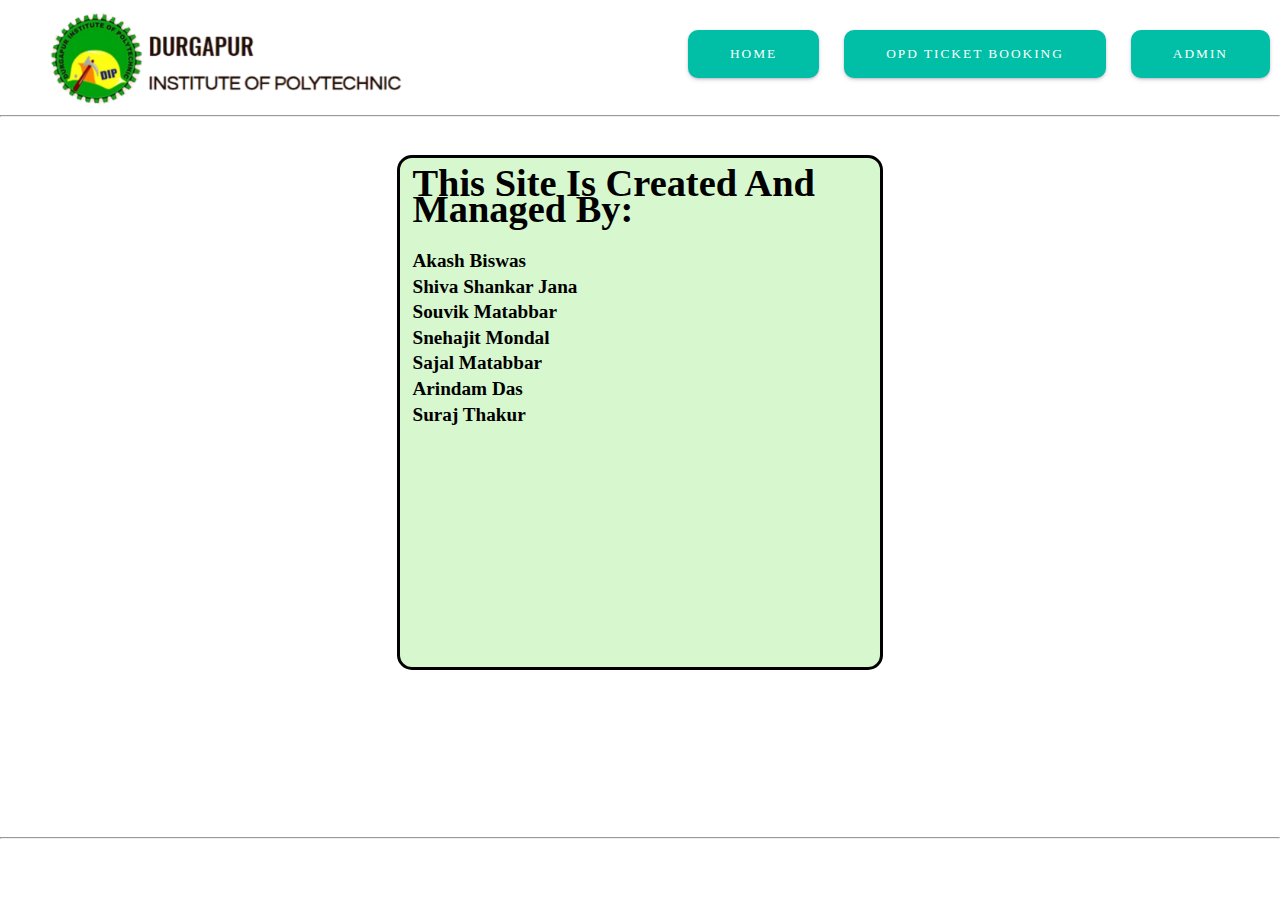
<file: admin.html>
<!DOCTYPE html>
<html lang="en">
<head>
    <meta charset="UTF-8">
    <meta name="viewport" content="width=device-width, initial-scale=1.0">
    <title>Admin</title>
    <link rel="stylesheet" href="admin.css">
    <link rel="icon" type="image/x-icon" href="images/logo1.ico">
</head>
<body>
<div id="main">
   
    <nav>
       
          <a href="index.html"> <div id="logo"><img src="images/logo2.png" ></div>  </a>
               <div id="container">
                <a href="index.html"> <button class="btn"> Home</button></a>
               <a href="opd.html" > <button class="btn">OPD Ticket Booking</button></a>
               <a href="admin.html"><button class="btn">Admin</button></a>
            </div>
    </nav>
<hr>
 <div id="page"> 
   
    <div id="box1" class="box"> </div>
    <div id="box2" class="content">
         <ol>
            <h1>This Site Is Created And Managed By:</h1>
        <p>Akash Biswas</p>
        <p>Shiva Shankar Jana</p>
        <p>Souvik Matabbar</p>
        <p>	Snehajit Mondal</p>
        <p>Sajal Matabbar</p>
        <p>Arindam Das</p>
        <p>Suraj Thakur</p>
    </ol>
         </div>
    <div id="box3" class="box"> </div>
   
    </div>
    <hr>
</div>

</body>
</html>
</file>
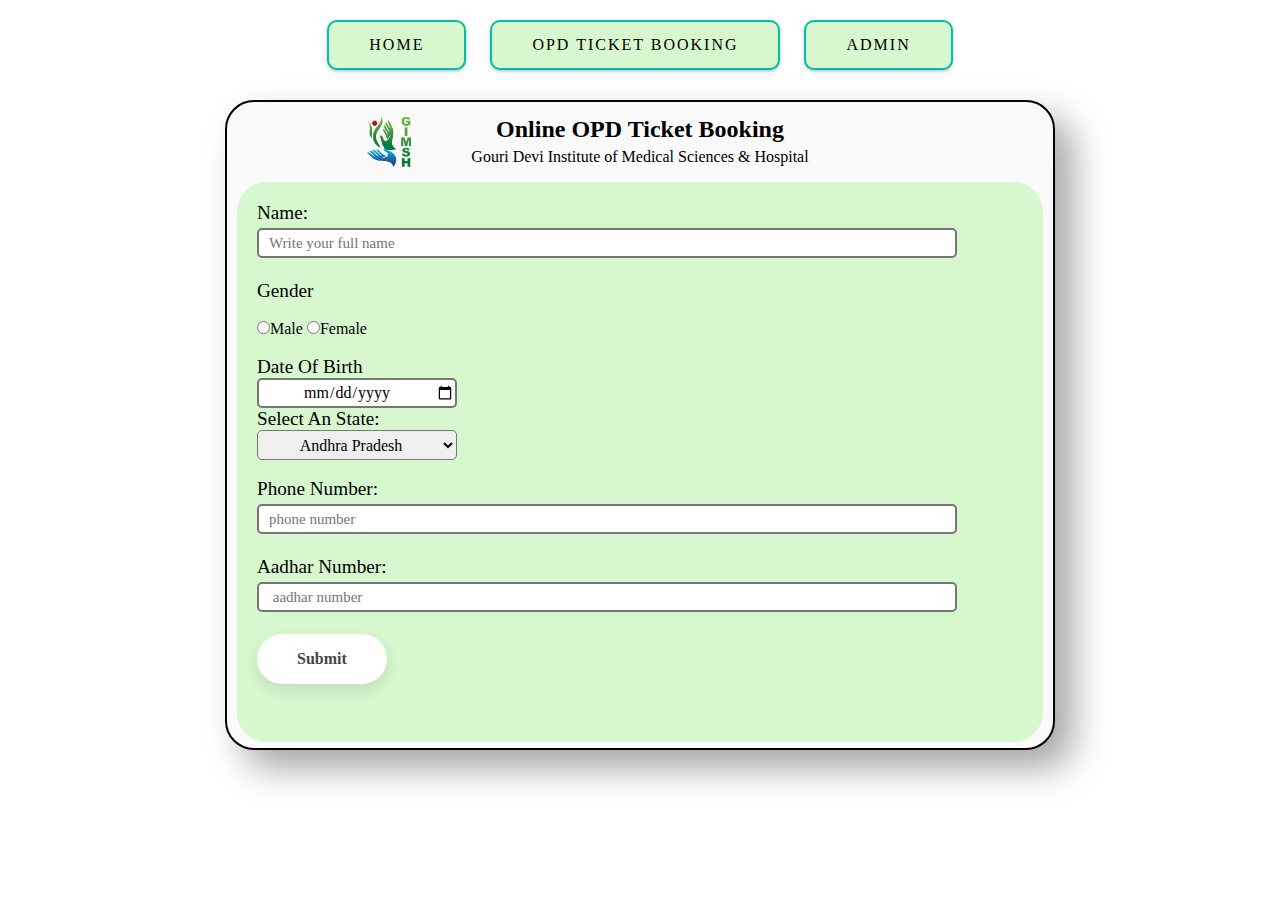
<file: opd.html>
<!DOCTYPE html>
<html lang="en">
<head>
    <meta charset="UTF-8">
    <meta name="viewport" content="width=device-width, initial-scale=1.0">
    <title>OPD Ticket Booking</title>
    <link rel="stylesheet" href="opd.css">
    <link rel="icon" type="image/x-icon" href="images/logo1.ico">
</head>
<body>
	

    <div id="top" style="display:block">
    <nav>
                    <!-- <a href="index.html"class="button">Home</a>
                    <a href="#" class="button">Contact</a>
                    <a href="#" class="button">Admin</a> -->

                    <a href="index.html"> <button class="btn"> Home</button></a>
                    <a href="opd.html" > <button class="btn">OPD Ticket Booking</button></a>
                    <a href="admin.html"><button class="btn">Admin</button></a>
    </nav>
</div>
<main>
    <div class="container">
      <div id="nav">
        <div id="image"><img src="images/logo.png"></div>
        
          <div id="head">
          <h2>Online OPD Ticket Booking</h2>
          </div>
          <div id="head">
          <p>Gouri Devi Institute of Medical Sciences & Hospital</p>
          </div>
       </div>

     <div id="content">

     <!-- FORM -->
        
  <form action="db.php" method="post">

        <p>Name:</p>
        <input placeholder="Write your full name" id="name" type="text" class="name"required>
        <br>
        <br>
        <p>Gender</p>
<br>
       <label id="male">
        <input type="radio" value="Male" name="gender" id="male">Male
       </label>
       
        <label id="female">
            <input type="radio" value="Female" name="gender" id="female">Female
        </label>
        <br>
        <br>
        <p>Date Of Birth</p>
        <input type="date" id="DOB" name="DOB" required>
        <p>Select An State:</p>
        <select id="indianStates" name="indianStates">
            <option value="andhraPradesh">Andhra Pradesh</option>
            <option value="arunachalPradesh">Arunachal Pradesh</option>
            <option value="assam">Assam</option>
            <option value="bihar">Bihar</option>
            <option value="chhattisgarh">Chhattisgarh</option>
            <option value="goa">Goa</option>
            <option value="gujarat">Gujarat</option>
            <option value="haryana">Haryana</option>
            <option value="himachalPradesh">Himachal Pradesh</option>
            <option value="jammuAndKashmir">Jammu and Kashmir</option>
            <option value="jharkhand">Jharkhand</option>
            <option value="karnataka">Karnataka</option>
            <option value="kerala">Kerala</option>
            <option value="madhyaPradesh">Madhya Pradesh</option>
            <option value="maharashtra">Maharashtra</option>
            <option value="manipur">Manipur</option>
            <option value="meghalaya">Meghalaya</option>
            <option value="mizoram">Mizoram</option>
            <option value="nagaland">Nagaland</option>
            <option value="odisha">Odisha</option>
            <option value="punjab">Punjab</option>
            <option value="rajasthan">Rajasthan</option>
            <option value="sikkim">Sikkim</option>
            <option value="tamilNadu">Tamil Nadu</option>
            <option value="telangana">Telangana</option>
            <option value="tripura">Tripura</option>
            <option value="uttarPradesh">Uttar Pradesh</option>
            <option value="uttarakhand">Uttarakhand</option>
            <option value="westBengal">West Bengal</option>
        </select>
        <br><br>
        <p>Phone Number:</p>
        <input type="tel" id="number" placeholder="phone number"  maxlength="12" required>
        <br>
        <br>
        <p>Aadhar Number:</p>
        <input type="tel" placeholder=" aadhar number" maxlength="12" required id="adhar">
        <br>
        <br>
       
        <button class="full-rounded">
            <span>Submit</span>
            <div class="border full-rounded"></div></button>
    </form>
    
</div>
     
<a href="#top"><div id="up"><span>&#8682;</span><div></a>


</div>

</main>
</body>
</html>
</file>
<file: admin.css>
*{
  margin: 0;
  padding: 0;
  box-sizing: border-box;
  font-family: 'Gilroy' ;
}

html, body {
  height: 100%;
  width: 100%;
}


/* NAVBAR */
#logo{
  display:inline-block;
  
}
#logo img{
   margin-top:10px;
  height:100px;
  padding-left:40px;
}
.btn {
  
  margin:30px 10px;
  background-color: #00BFA6;
  padding: 14px 40px;
  color: #fff;
  text-transform: uppercase;
  letter-spacing: 2px;
  cursor: pointer;
  border-radius: 10px;
  border: 2px solid #00BFA6;
  box-shadow: rgba(50, 50, 93, 0.25) 0px 2px 5px -1px, rgba(0, 0, 0, 0.3) 0px 1px 3px -1px;
  transition: .4s;
 }
 
 .btn span:last-child {
  display: none;
 }
 
 .btn:hover {
  transition: .4s;
  border: 2px solid #00BFA6;
  background-color: #fff;
  color: #000000;
 }
 
 .btn:active {
  background-color: #87dbd0;
 }
 nav{
 width:100%;
  font-size: 20px;
  list-style: none;
  display: flex;
 
  justify-content: space-between;
 
}
nav #container{
  display: inline-block;
}






/* CONTENT */

#page{

  height:80vh;
  width:100%;
 position: relative;
padding:3vw 9vw;
  display: flex;
  justify-content: space-evenly;
}
.box{
  display: inline-block;
  height:100%;
  width:60%;
  background-color: rgb(255, 255, 255);
  
}
.content{
  padding:1vw 1vw;
  display: inline-block;
  height:80%;
  width:100%;
  background-color:  rgb(215, 247, 207);
  position:relative;
  z-index: -1;
  border:solid;
  border-radius:15px;
  line-height: 2vw;
  font-size: larger;
  
}
.content h1{
  margin-bottom: 2vw;
}






/* ANIMATIONS */

@keyframes slideInleft {
  from {
    transform:  translateX(-150px);

 }
  to{
    transform: translateX(0);
 }
}


#logo{
  animation: slideInleft 0.5s ease-in;
}
h1{
   
    font-weight:800;
   animation: slideInleft 1s ease-in;
}
p{
   
    font-weight:800;
   animation: slideInleft 1.1s ease-in;
}

@keyframes slideInright {
  from {
    transform:  translateX(300px);

 }
  to{
    transform: translateX(0);
 }
}

.btn{
  animation: slideInright 0.5s ease-in;
}
</file>
<file: opd.css>
*{
    margin:0;
    padding:0;
    text-decoration: none;
    scroll-behavior: smooth;
    box-sizing: border-box;
    font-family: 'Gilroy' ;
} 
  html, body {
    height: 100%;
    width: 100%;
  }
main{
    display:flex;
    justify-content: center;
}
#top{height:70px;
    text-align: center;
   
    
}

.btn {
    font-weight:lighter;
    margin:20px 10px;
    background-color: rgb(215, 247, 207);
    padding: 14px 40px;
    color: #000000;
    text-transform: uppercase;
    letter-spacing: 2px;
    cursor: pointer;
    border-radius: 10px;
    border: 2px solid #00BFA6;
    box-shadow: rgba(50, 50, 93, 0.25) 0px 2px 5px -1px, rgba(0, 0, 0, 0.3) 0px 1px 3px -1px;
    transition: .4s;
   }
   
   .btn span:last-child {
    display: none;
   }
   
   .btn:hover {
    transition: .4s;
    border: 2px solid rgb(0, 0, 0);
    background-color: #fff;
    color: #000000;
   }
   
   .btn:active {
    background-color: #87dbd0;
   }
.container{
    font-family: monospace;
    padding-top:20px;
    margin-top:30px;
    padding-bottom:12px;
    display:inline-block;
    height:650px;
    width:830px;
    border:solid;
    border-width:2px;  
    margin-bottom:30px; 
    border-radius: 29px;
background: #fafafa;
box-shadow:  18px 18px 36px #a5a5a5,
             -18px -18px 36px #ffffff;
}
#nav image{
    display: inline-block;
}
 img{
    margin-left:140px;
    position: relative;
   bottom: 5px;
    height:50px;
}
#nav{
    display: block;
    height:50px;
    margin-bottom:5px;
}
#head{
    margin-bottom:5px;
    position:relative;
    bottom:60px;
    display:inline-block;
    display:flex;
    justify-content: center;
    
}
#head p{
    position: relative;
   
}
#content{
    padding:20px 10px 10px 20px;
    margin: 10px 10px 10px 10px; 
    display:block;
    height:560px;
    border-radius:  29px;
    background-color: rgb(215, 247, 207);
}
#content p{
    font-size: larger;
    }
input[type=text]{
    font-size:15px;
    padding: 8px 10px;
    margin: 4px 0;
        width:700px;
        height:30px;
        border-radius:5px;
        border-style:solid;
    }
input[type=date]{
    text-align:center;
    font-size: medium;
        width:200px;
        height:30px;
        border-radius:5px;
        border-style:solid;
    }
input[type=tel]{
    padding: 8px 10px;
    margin: 4px 0;
    font-size:15px;
        width:700px;
        height:30px;
        border-radius:5px;
        border-style:solid;
    }
    #indianStates{
        text-align:center;
        font-size: medium;
            width:200px;
            height:30px;
            border-radius:5px;
            border-style:solid;
    }
    button {
        font-weight: bolder;
        font-size: 16px;
        position: relative;
        margin: auto;
        padding: 1em 2.5em 1em 2.5em;
        border: none;
        background: #fff;
        transition: all 0.1s linear;
        box-shadow: 0 0.4em 1em rgba(0, 0, 0, 0.1);
       }
       
       button:active {
        transform: scale(0.95);
       }
       
       button span {
        color: #464646;
       }
       
       button .border {
        position: absolute;
        border: 0.15em solid #ffffff;
        transition: all 0.3s 0.08s linear;
        top: 50%;
        left: 50%;
        width: 7em;
        height: 30px;
        transform: translate(-50%, -50%);
       }
       
       button:hover .border {
        display: block;
        width: 9.3em;
        height: 3.7em;
       }
       
       .full-rounded {
        border-radius: 2em;
       }
       #up{
        margin:0px 0px 20px 1100px;
        
        color:black;
        height:40px;
        width:40px;
        display:inline-block;
        border:none;
        border:solid;
        border-radius:50%;
        background-color:white;
        text-align:center;
        font-weight:bolder;
        font-size:15px;
      }
      #up:hover{
        background-color:rgb(198, 252, 203);
       }
       #up span{
        text-align:center;
        font-weight:bolder;
        font-size:30px;
       }
      

       @keyframes slideIntop {
        from {
          transform:  translateY(-80px);
      
       }
        to{
          transform: translateY(0);
       }
    }
nav{
    animation: slideIntop 0.5s ease-in;
}
</file>
